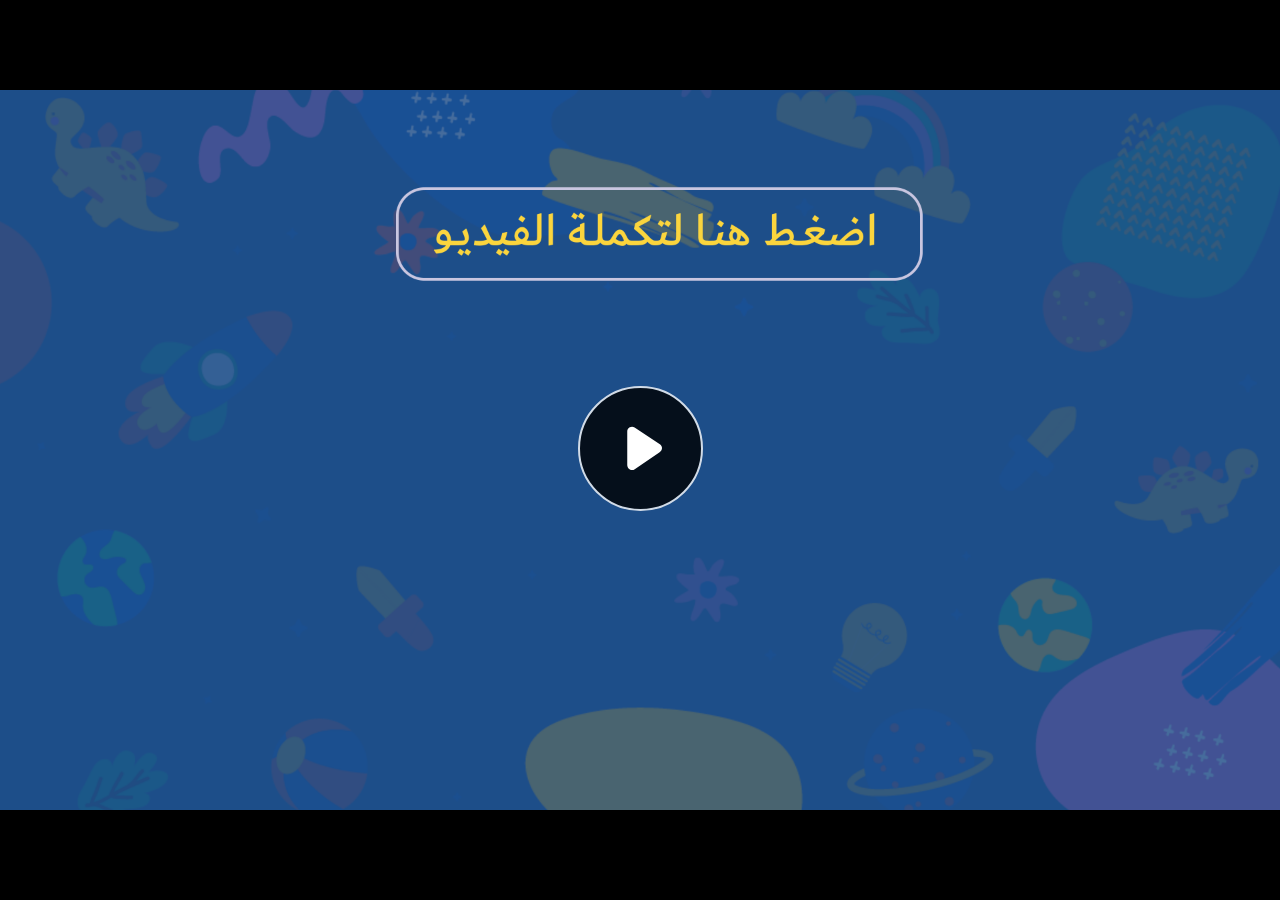
<file: index.html>
﻿<!doctype html>
<html lang="en-US">
<head>
  <meta charset="utf-8">
  <!-- Created using Storyline 360 - http://www.articulate.com  -->
  <!-- version: 3.71.29339.0 -->
  <title>KSA.G10.CHEM.SEM3.UA.T1.S1.1 (q2)</title>
  <meta http-equiv="x-ua-compatible" content="IE=edge"/>
  <meta name="viewport" content="width=device-width,initial-scale=1,user-scalable=no,shrink-to-fit=no,minimal-ui"/>
  <meta name="apple-mobile-web-app-capable" content="yes"/>
  <style>
    html, body { height: 100%; padding: 0; margin: 0 }
    #app { height: 100%; width: 100%; }
  </style>

  <script>
    window.DS = {};
    window.globals = {
      DATA_PATH_BASE: '',
      HAS_FRAME: true,
      HAS_SLIDE: true,

      lmsPresent: false,
      tinCanPresent: false,
      cmi5Present: false,
      aoSupport: false,
      scale: 'noscale',
      captureRc: false,
      browserSize: 'optimal',
      bgColor: '#282828',
      features: 'AccessibleVideo,ConnectionMessages,FullScreenToggle,InsertSvgPicture,LayerPresentAsDialog,MultipleQuizTracking,UpdatedScrollingPanels,UpdatedThemeEditor',
      themeName: 'unified',
      preloaderColor: '#FFFFFF',
      suppressAnalytics: false,
      productChannel: 'stable',
      publishSource: 'storyline',
      aid: 'aid|e710da2c-216d-488c-aeed-63e613e51a63',
      cid: '53efde3e-d0ea-4a6e-bbb9-c9e321d363ae',
      playerVersion: '3.71.29339.0',
      publishTimestamp: '2023-03-13T13:18:06.1807183Z',
      maxIosVideoElements: 10,
      connectionSettings: { message: 'You%20are%20offline.%20Trying%20to%20reconnect...', useDarkTheme: false },

      
      parseParams: function(qs) {
        if (window.globals.parsedParams != null) {
          return window.globals.parsedParams;
        }
        qs = (qs || window.location.search.substr(1)).split('+').join(' ');
        var params = {},
            tokens,
            re = /[?&]?([^=]+)=([^&]*)/g;

        while (tokens = re.exec(qs)) {
          params[decodeURIComponent(tokens[1]).trim()] =
            decodeURIComponent(tokens[2]).trim();
        }
        window.globals.parsedParams = params;
        return params;
      }

    };
  </script>
  <script>
    var isIe11 = ('ActiveXObject' in window || window.MSBlobBuilder != null)
      && window.msCrypto != null && !window.ActiveXObject;
    if (isIe11) {
      window.globals.unsupportedBrowser = true;
      document.write(atob('[base64]'));
    }
  </script>
  
  <script>window.THREE = { };</script>
  
</head>
<body style="background: #282828" class="cs-HTML theme-unified">
  <!-- 360 -->
  <script>!function(e){var i=/iPhone/i,o=/iPod/i,n=/iPad/i,t=/(?=.*\bAndroid\b)(?=.*\bMobile\b)/i,d=/Android/i,s=/(?=.*\bAndroid\b)(?=.*\bSD4930UR\b)/i,b=/(?=.*\bAndroid\b)(?=.*\b(?:KFOT|KFTT|KFJWI|KFJWA|KFSOWI|KFTHWI|KFTHWA|KFAPWI|KFAPWA|KFARWI|KFASWI|KFSAWI|KFSAWA)\b)/i,r=/IEMobile/i,h=/(?=.*\bWindows\b)(?=.*\bARM\b)/i,a=/BlackBerry/i,l=/BB10/i,p=/Opera Mini/i,f=/(CriOS|Chrome)(?=.*\bMobile\b)/i,u=/(?=.*\bFirefox\b)(?=.*\bMobile\b)/i,c=new RegExp("(?:Nexus 7|BNTV250|Kindle Fire|Silk|GT-P1000)","i"),w=function(e,i){return e.test(i)},A=function(e){var A=e||navigator.userAgent,v=A.split("[FBAN");if(void 0!==v[1]&&(A=v[0]),this.apple={phone:w(i,A),ipod:w(o,A),tablet:!w(i,A)&&w(n,A),device:w(i,A)||w(o,A)||w(n,A)},this.amazon={phone:w(s,A),tablet:!w(s,A)&&w(b,A),device:w(s,A)||w(b,A)},this.android={phone:w(s,A)||w(t,A),tablet:!w(s,A)&&!w(t,A)&&(w(b,A)||w(d,A)),device:w(s,A)||w(b,A)||w(t,A)||w(d,A)},this.windows={phone:w(r,A),tablet:w(h,A),device:w(r,A)||w(h,A)},this.other={blackberry:w(a,A),blackberry10:w(l,A),opera:w(p,A),firefox:w(u,A),chrome:w(f,A),device:w(a,A)||w(l,A)||w(p,A)||w(u,A)||w(f,A)},this.seven_inch=w(c,A),this.any=this.apple.device||this.android.device||this.windows.device||this.other.device||this.seven_inch,this.phone=this.apple.phone||this.android.phone||this.windows.phone,this.tablet=this.apple.tablet||this.android.tablet||this.windows.tablet,"undefined"==typeof window)return this},v=function(){var e=new A;return e.Class=A,e};"undefined"!=typeof module&&module.exports&&"undefined"==typeof window?module.exports=A:"undefined"!=typeof module&&module.exports&&"undefined"!=typeof window?module.exports=v():"function"==typeof define&&define.amd?define("isMobile",[],e.isMobile=v()):e.isMobile=v()}(this);
    window.isMobile.apple.tablet = window.isMobile.apple.tablet ||
      (navigator.platform === 'MacIntel' && navigator.maxTouchPoints > 1);
    window.isMobile.apple.device = window.isMobile.apple.device || window.isMobile.apple.tablet;
    window.isMobile.tablet = window.isMobile.tablet || window.isMobile.apple.tablet;
    window.isMobile.any = window.isMobile.any || window.isMobile.apple.tablet;
  </script>

  <div id="focus-sink" tabindex="-1"></div>

  <div id="preso"></div>
  <script>
    (function() {

      var classTypes = [ 'desktop', 'mobile', 'phone', 'tablet' ];

      var addDeviceClasses = function(prefix, testObj) {
        var curr, i;
        for (i = 0; i < classTypes.length; i++) {
          curr = classTypes[i];
          if (testObj[curr]) {
            document.body.classList.add(prefix + curr);
          }
        }
      };

      var params = window.globals.parseParams(),
          isDevicePreview = params.devicepreview === '1',
          isPhoneOverride = params.deviceType === 'phone' || (isDevicePreview && params.phone == '1'),
          isTabletOverride = (params.deviceType === 'tablet' || isDevicePreview) && !isPhoneOverride,
          isMobileOverride = isPhoneOverride || isTabletOverride;

      var deviceView = {
        desktop: !window.isMobile.any && !isMobileOverride,
        mobile: window.isMobile.any || isMobileOverride,
        phone: isPhoneOverride || (window.isMobile.phone && !isTabletOverride),
        tablet: isTabletOverride || window.isMobile.tablet
      };

      window.globals.deviceView = deviceView;
      window.isMobile.desktop = !window.isMobile.any;
      window.isMobile.mobile = window.isMobile.any;

      addDeviceClasses('view-', deviceView);

    })();
  </script>
  
  <script src='story_content/user.js' type=text/javascript></script>
  <div class="slide-loader"></div>

  <script>
    var doc = document, loader = doc.body.querySelector('.slide-loader'); [ 1, 2, 3 ].forEach(function(n) { var d = doc.createElement('div'); d.style.backgroundColor = window.globals.preloaderColor; d.classList.add('mobile-loader-dot'); d.classList.add('dot' + n); loader.appendChild(d); });
  </script>

  <div class="mobile-load-title-overlay" style="display: none">
    <div class="mobile-load-title">KSA.G10.CHEM.SEM3.UA.T1.S1.1 (q2)</div>
  </div>

  <div class="mobile-chrome-warning"></div>

  
<style>
  .warn-connection-dialog {
    display: none;
    background: transparent;
    pointer-events: none;
    position: fixed;
    left: 0;
    top: 0;
    width: 100%;
    height: 100%;
    z-index: 999;
  }

  .warn-connection-content {
    border-radius: 4px;
    background: white;
    border: 1px solid #E7E7E7;
    color: #333333;
    box-shadow: 0 2px 4px rgba(0, 0, 0, 0.25);
    transition: all 150ms ease-out;
    position: absolute;
    white-space: nowrap;
  }

  .view-phone.is-landscape .warn-connection-content {
    left: 23px;
    bottom: 23px;
  }

  .view-tablet.is-landscape .warn-connection-content {
    left: 50%;
    top: 20px;
    transform: translateX(-50%);
  }

  .is-portrait .warn-connection-content {
    transform: translate(-50%, calc(-100% - 15px));
  }

  .warn-connection-content p {
    display: inline-block;
    margin: 0 8px 0 0;
    line-height: 33px;
    font-size: 11px;
  }

  .warn-connection-content svg {
    position: relative;
    vertical-align: middle;
    margin: 0 2px 2px 8px;
  }

  .view-desktop .warn-connection-content {
    left: 1.5em;
    bottom: 1.5em;
  }

  .view-desktop .warn-connection-content p {
    font-size: 1.1em;
  }

  .is-offline .warn-connection-dialog {
    display: block;
  }

  .is-offline .cs-panel * {
    pointer-events: none !important;
  }

  .is-offline .cs-panel {
    pointer-events: all !important;
  }

  .is-offline #nav-controls * {
    pointer-events: none !important;
  }

  .is-offline #nav-controls {
    pointer-events: all !important;
  }
</style>

<div class="warn-connection-dialog">
  <div class="warn-connection-content">
    <svg width="17" height="15" viewBox="0 0 17 15" xmlns="http://www.w3.org/2000/svg">
      <path fill="#8F0000" stroke="white" d="M16.07,12.98 L15.88,12.23 L9.51,1.21 C8.97,0.26,7.6,0.26,7.06,1.21 L0.69,12.23 C0.15,13.16,0.81,14.36,1.91,14.36 H14.65 C15.47,14.36,16.05,13.7,16.07,12.98 Z"/>
      <path fill="white" stroke="white" d="M8.58,5.5 C8.35,5.28,8.5,5.35,8.21,5.32 C8.09,5.35,7.97,5.49,7.96,5.67 C7.97,5.79,7.98,5.92,7.98,6.04 L7.98,6.04 C7.99,6.17,8,6.31,8.01,6.43 L8.01,6.44 C8.03,6.92,8.06,7.41,8.09,7.9 L8.09,7.9 C8.12,8.39,8.14,8.88,8.17,9.37 C8.17,9.39,8.18,9.42,8.2,9.44 C8.23,9.46,8.25,9.47,8.28,9.47 C8.31,9.47,8.34,9.46,8.35,9.44 C8.37,9.43,8.38,9.4,8.39,9.35 L8.39,9.34 C8.39,9.24,8.4,9.15,8.4,9.05 L8.4,9.05 C8.41,8.96,8.41,8.86,8.42,8.75 C8.43,8.44,8.45,8.12,8.47,7.81 L8.47,7.81 C8.49,7.49,8.51,7.18,8.53,6.87 C8.55,6.46,8.56,6.05,8.59,5.64 L8.6,5.62 C8.6,5.57,8.59,5.53,8.58,5.5 L8.21,5.32 Z"/>
      <circle fill="white" stroke="white" cx="8.3" cy="11.35" r="0.3"/>
    </svg>
    <p>You are offline. Trying to reconnect...</p>
  </div>
</div>

<script>
  (function() {
    window.DS.connection = {
      warningShown: false,
      assets: {},
      loadingAssetGroup: false,
      retryDelay: 500
    };

    // @TODO this is POC code and can be cleaned up a bit more if we move forward
    // with the feature



    // The `window.globals.features` variable must be set in `webpack.dev.config` when testing locally - it is not enough
    // to have it in the data - but it must be set there as well.
    var useConnectionMessages = window.AbortController != null &&
      window.location.protocol != 'file:' &&
      window.globals.features.indexOf('ConnectionMessages') != -1;

    window.DS.connection.useConnectionMessages = useConnectionMessages

    var assetCount = 0;
    var checkLoadedId;
    var connectionSettings = window.globals.connectionSettings;

    if (useConnectionMessages && connectionSettings != null) {
      var contentEl = document.querySelector('.warn-connection-content');
      var messageEl = contentEl.querySelector('p')

      if (connectionSettings.useDarkTheme) {
        contentEl.style.borderColor = '#BABBBA';
        contentEl.style.backgroundColor = '#282828';
        contentEl.style.color = '#FFFFFF';
      }

      if (connectionSettings.message != null) {
        messageEl.textContent = window.decodeURIComponent(connectionSettings.message);
      }
    }

    function checkAssetsReady() {
      for (var i in DS.connection.assets) {
        if (!DS.connection.assets[i].success) {
          return false;
        }
      }
      return true;
    }

    function stopAssetGroup() {
      if (!useConnectionMessages) { return; }

      assetCount = 0;

      DS.connection.oldAssetGroup = DS.connection.assets;
      DS.connection.assets = {};
      DS.connection.loadingAssetGroup = false;
      clearInterval(checkLoadedId);
    }

    function startAssetGroup() {
      if (!useConnectionMessages) { return; }
      var ticks = 0;
      clearInterval(checkLoadedId);
      checkLoadedId = setInterval(function() {
        var loaded = 0;
        if (assetCount === 0 && loaded === 0) {
          clearInterval(checkLoadedId);
          return;
        }

        for (var i in DS.connection.assets) {
          if (DS.connection.assets[i].success) {
            loaded++;
          }
        }

        if (assetCount === loaded && checkAssetsReady()) {
          for (var i in DS.connection.assets) {
            if (DS.connection.assets[i].action) {
              DS.connection.assets[i].action();
            }
          }
          hideWarning();
          stopAssetGroup();
        }
      }, 100)
    }

    function requiredAsset(url, action, retry, type) {
      if (!useConnectionMessages) { return; }
      if (DS.connection.assets[url]) { return; }

      DS.connection.assets[url] = {
        success: false, action: action, retry: retry, type: type
      };
      assetCount = Object.keys(DS.connection.assets).length;
      if (!DS.connection.loadingAssetGroup) {
        startAssetGroup();
      }
      DS.connection.loadingAssetGroup = true;
    }

    function assetLoaded(url) {
      if (!useConnectionMessages) { return; }
      if (DS.connection.assets[url]) {
        DS.connection.assets[url].success = true;
      }
    }

    function assetFailed(url) {
      if (!useConnectionMessages) { return; }
      if (!DS.connection.assets[url]) {
        if (/\.js$/.test(url)) {
          setTimeout(function() {
            if (DS.connection.lastSlideLoaded != null) {
              DS.connection.lastSlideLoaded();
            }
          }, DS.connection.retryDelay);
        }
        return;
      }
      if (!DS.connection.warningShown) { showWarning(); }
      if (DS.connection.assets[url].retry) {
        setTimeout(function() {
          if (!DS.connection.assets[url].success) {
            DS.connection.assets[url].retry()
          }
        }, DS.connection.retryDelay);
      }
    }

    function hideWarning() {
      document.body.classList.remove('is-offline');
      DS.connection.warningShown = false;
    }
    DS.connection.hideWarning = hideWarning

    function showWarning(btn) {
      document.body.classList.add('is-offline')
      DS.connection.warningShown = true;
      updateWarningPosition();
    }

    function updateWarningPosition() {
      if (!DS.connection.warningShown) {
        return;
      }

      var isPortrait = document.body.classList.contains('is-portrait');
      var warningEl = document.querySelector('.warn-connection-content');

      if (isPortrait) {
        var slide = document.querySelector('.primary-slide');
        var slideRect = slide.getBoundingClientRect();

        warningEl.style.top = `${slideRect.top}px`
        warningEl.style.left = `${slideRect.left + slideRect.width / 2}px`
      } else {
        warningEl.style.top = null;
        warningEl.style.left = null;
      }

      window.requestAnimationFrame(updateWarningPosition);
    }

    // these will all be noops if the feature flag isn't set in
    // the data and `window.globals.features`
    DS.connection.requiredAsset = requiredAsset;
    DS.connection.assetLoaded = assetLoaded;
    DS.connection.assetFailed = assetFailed;
    DS.connection.stopAssetGroup = stopAssetGroup;
    DS.connection.startAssetGroup = startAssetGroup;
  })();
</script>


  <script>
    
    if (window.autoSpider && window.vInterfaceObject) {
      document.querySelector('.mobile-load-title-overlay').style.display = 'none';
    }
  </script>

  

  <link rel="stylesheet" href="html5/data/css/output.min.css" data-noprefix/>
</body>
<script src="html5/lib/scripts/bootstrapper.min.js"></script>
</html>
</file>
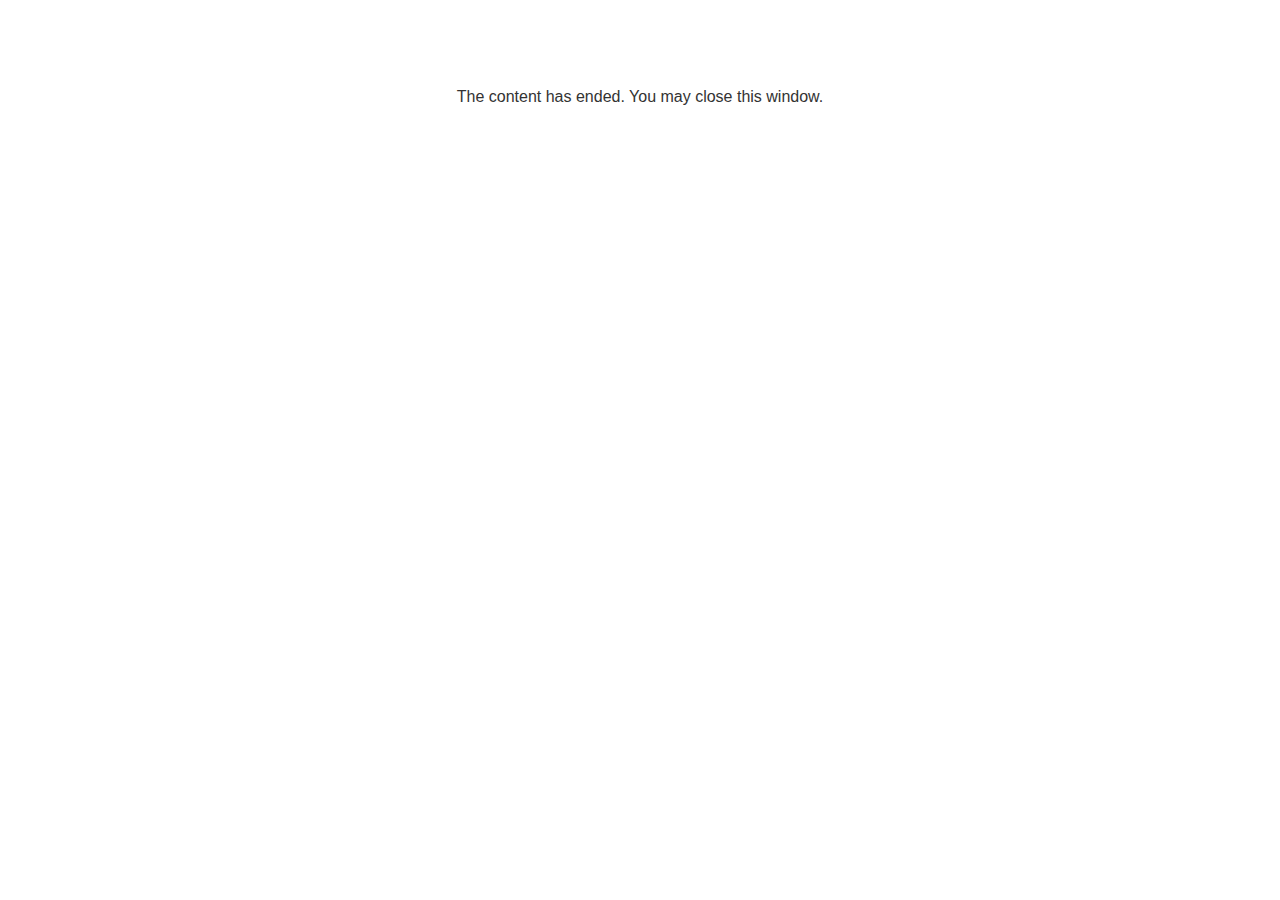
<file: lms/goodbye.html>
<!doctype html>
<html>
<body style="background-color: #ffffff;">

<p role="alert" style="color: #333333;font-family: Lato, articulate, tahoma, arial;font-size: medium;text-align: center;">
<br><br><br><br>
The content has ended. You may close this window.
</p>

</body>
</html>
</file>
<file: html5/data/css/output.min.css>
@font-face {
  font-family: 'LatoBold Charset1_ BoldF6FBD352';
  src: url('[data-uri]');
  font-style: normal;
  font-weight: normal;
}
@font-face {
  font-family: 'Lato Charset1_ 6AeR9Ai2BAE1039D';
  src: url('[data-uri]');
  font-style: normal;
  font-weight: normal;
}
@font-face {
  font-family: 'Dubai Charset1_ 5xTuK5U80A198E5';
  src: url('[data-uri]');
  font-style: normal;
  font-weight: normal;
}
@font-face {
  font-family: 'Dubai Medium Charset1_ A341BCD2';
  src: url('[data-uri]');
  font-style: normal;
  font-weight: normal;
}
@font-face {
  font-family: 'DubaiBold Charset1_Bold388E9A10';
  src: url('[data-uri]');
  font-style: normal;
  font-weight: normal;
}
@font-face {
  font-family: 'Dubai MediumBold ChBold071E9E5D';
  src: url('[data-uri]');
  font-style: normal;
  font-weight: normal;
}
@font-face {
  font-family: 'Dubai Charset0_v8wz5Y8k741D6E07';
  src: url('[data-uri]');
  font-style: normal;
  font-weight: normal;
}
@font-face {
  font-family: 'Dubai Medium Charset0_v389EBE1D';
  src: url('[data-uri]');
  font-style: normal;
  font-weight: normal;
}
@font-face {
  font-family: 'DubaiBold Charset0_BoldD2773439';
  src: url('[data-uri]');
  font-style: normal;
  font-weight: normal;
}
@font-face {
  font-family: 'Dubai MediumBold ChBold9429EB4D';
  src: url('[data-uri]');
  font-style: normal;
  font-weight: normal;
}
.cs-HTML {
  background: rgba(40, 40, 40, 1);
}
.cs-pxabnsnfns00000000001 .cs-infopanel  {
  box-shadow: 0 1px 0 rgba(0, 0, 0, 0);
  background: rgba(255, 255, 255, 1);
}
.cs-pxabnsnfns00000000001 .cs-infopanel .cs-link {
  color: rgba(186, 187, 186, 1);
}
.cs-pxabnsnfns00000000001 .cs-infopanel .cs-link:hover {
  color: rgba(255, 255, 255, 1);
}
.cs-pxabnsnfns00000000001 .cs-infopanel .cs-name {
  color: rgba(68, 68, 68, 1);
}
.cs-pxabnsnfns00000000001 .cs-infopanel .cs-title {
  color: rgba(153, 153, 153, 1);
}
.cs-pxabnsnfns00000000001 .cs-infopanelpopup  {
  box-shadow: 0 1px 0 rgba(0, 0, 0, 0);
  background: rgba(0, 0, 0, 0);
}
.cs-pxabnsnfns00000000001 .cs-infopanelpopup .cs-link {
  color: rgba(255, 0, 0, 1);
}
.cs-pxabnsnfns00000000001 .cs-infopanelpopup .cs-link:hover {
  color: rgba(255, 255, 255, 1);
}
.cs-pxabnsnfns00000000001 .cs-infopanelpopup .cs-name {
  color: rgba(255, 255, 255, 1);
}
.cs-pxabnsnfns00000000001 .cs-infopanelpopup .cs-bio {
  color: rgba(186, 187, 186, 1);
}
.cs-pxabnsnfns00000000001 .cs-timer  {
  color: rgba(186, 187, 186, 1);
}
.cs-pxabnsnfns00000000001 .cs-duration stop:first-child {
  stop-color: rgba(60, 60, 60, 1);
}
.cs-pxabnsnfns00000000001 .cs-duration stop:last-child {
  stop-color: rgba(60, 60, 60, 1);
}
.cs-pxabnsnfns00000000001 .cs-elapsed stop:first-child {
  stop-color: rgba(254, 227, 71, 1);
}
.cs-pxabnsnfns00000000001 .cs-elapsed stop:last-child {
  stop-color: rgba(254, 227, 71, 1);
}
.cs-pxabnsnfns00000000001 .cs-timer .cs-pie .cs-innerstroke {
  stroke: rgba(199, 199, 199, 1);
}
.cs-pxabnsnfns00000000001 .cs-timer .cs-pie .cs-innerborder {
  stroke: rgba(255, 255, 255, 1);
}
.cs-pxabnsnfns00000000001 .cs-window  {
  box-shadow: 0 8px 5px rgba(0, 0, 0, 0.2);
  border-color: rgba(49, 99, 0, 0);
  background: rgba(33, 33, 33, 1);
  color: rgba(248, 248, 248, 1);
}
.cs-pxabnsnfns00000000001 .cs-window .cs-diva {
  border-color: rgba(78, 78, 78, 1);
}
.cs-pxabnsnfns00000000001 .cs-window .cs-divb {
  border-color: rgba(78, 78, 78, 0);
}
.cs-pxabnsnfns00000000001 .cs-editor .cs-editor-slide {
  color: rgba(226, 226, 226, 1);
}
.cs-pxabnsnfns00000000001 .cs-editor .cs-editor-html {
  color: rgba(186, 187, 186, 1);
}
.cs-pxabnsnfns00000000001 .cs-editor .cs-editor-button {
  text-shadow: 0 1px 0 rgba(0, 0, 0, 0);
  color: rgba(255, 255, 255, 1);
  border-color: rgba(211, 211, 211, 1);
  background: rgba(34, 34, 34, 1);
}
.cs-pxabnsnfns00000000001 .cs-editor .cs-editor-button:hover {
  background: rgba(68, 68, 68, 1);
}
.cs-pxabnsnfns00000000001 .cs-editor .cs-editor-button:active {
  background: rgba(68, 68, 68, 1);
}
.cs-pxabnsnfns00000000001 .cs-listitem  {
  color: rgba(186, 187, 186, 1);
  border-color: none;
  border: 1px solid transparent;
}
.cs-pxabnsnfns00000000001 .cs-listitem:hover {
  background: rgba(255, 255, 255, 0.06);
  border-color: rgba(108, 108, 108, 1) !important;
  border-width: 1px;
  border-radius: 2px;
  border-style: solid;
  box-sizing: border-box;
}
.cs-pxabnsnfns00000000001 .cs-listitem.hover {
  background: rgba(255, 255, 255, 0.06);
  border-color: rgba(108, 108, 108, 1) !important;
  border-width: 1px;
  border-radius: 2px;
  border-style: solid;
  box-sizing: border-box;
}
.cs-pxabnsnfns00000000001 .cs-glossary  {
  color: rgba(186, 187, 186, 1);
}
.cs-pxabnsnfns00000000001 .cs-glossary .cs-scrolling-panel {
  background: rgba(0, 0, 0, 0);
}
.cs-pxabnsnfns00000000001 .cs-glossary .cs-term.cs-selected .cs-choice-list-trigger {
  color: rgba(255, 255, 255, 1);
  background: rgba(255, 255, 255, 1);
}
.cs-pxabnsnfns00000000001 .cs-glossary .cs-term.cs-selected .cs-choice-list-trigger:focus {
  color: rgba(255, 255, 255, 1);
  background: rgba(255, 255, 255, 1);
}
.cs-pxabnsnfns00000000001 .cs-glossary .cs-term:hover .cs-choice-list-trigger {
  background: rgba(186, 187, 186, 1);
}
.cs-pxabnsnfns00000000001 .cs-glossary .cs-term.hover .cs-choice-list-trigger {
  background: rgba(186, 187, 186, 1);
}
.cs-pxabnsnfns00000000001 .cs-glossary .cs-term .cs-choice-list-trigger:focus {
  background: rgba(186, 187, 186, 1);
}
.cs-pxabnsnfns00000000001 .cs-glossary .cs-diva {
  border-color: rgba(0, 0, 0, 0);
}
.cs-pxabnsnfns00000000001 .cs-glossary .cs-divb {
  border-color: rgba(0, 0, 0, 0);
}
.cs-pxabnsnfns00000000001 .cs-glossary .cs-divc {
  border-color: rgba(0, 0, 0, 0);
}
.cs-pxabnsnfns00000000001 .cs-glossary .cs-heading {
  color: rgba(248, 248, 248, 1);
  font-weight: 700;
}
.note-content p span {
  color: rgba(186, 187, 186, 1);
  line-height: 1.4em;
  font-size: 103.769%;
}
.cs-pxabnsnfns00000000001 .cs-resource .cs-separator {
  border-color: rgba(0, 0, 0, 0);
}
.cs-pxabnsnfns00000000001 .cs-outline  {
  color: rgba(45, 45, 45, 1);
}
.cs-pxabnsnfns00000000001 .cs-outline .cs-diva {
  border-color: rgba(0, 0, 0, 0);
}
.cs-pxabnsnfns00000000001 .cs-outline .cs-divb {
  border-color: rgba(0, 0, 0, 0);
}
.cs-pxabnsnfns00000000001 .cs-outline .cs-divc {
  border-color: rgba(0, 0, 0, 0);
}
.cs-pxabnsnfns00000000001 .cs-outline .cs-search-filter:hover {
  color: rgba(0, 0, 0, 0);
}
.cs-pxabnsnfns00000000001 .cs-outline .cs-search-filter.hover {
  color: rgba(0, 0, 0, 0);
}
.cs-pxabnsnfns00000000001 .cs-transcript  {
  color: rgba(255, 255, 255, 1);
}
.cs-pxabnsnfns00000000001 .cs-transcript .cs-div {
  border-color: rgba(0, 0, 0, 0);
}
.cs-pxabnsnfns00000000001 .cs-tabs:not(.topmenu-item) {
  color: rgba(248, 248, 248, 1);
}
.cs-pxabnsnfns00000000001 .cs-tabs .cs-inner-button:not(.topmenu-item) {
  text-shadow: 0 1px 0 rgba(0, 0, 0, 0);
}
.cs-pxabnsnfns00000000001 .cs-tabs:hover:not(.topmenu-item) {
  color: rgba(248, 248, 248, 1);
}
.cs-pxabnsnfns00000000001 .cs-tabs.cs-selected {
  background: rgba(0, 0, 0, 0);
  color: rgba(248, 248, 248, 1);
}
.cs-pxabnsnfns00000000001 .cs-seekcontrol  {
  background: rgba(0, 0, 0, 0);
  border-color: rgba(0, 0, 0, 0);
}
.cs-pxabnsnfns00000000001 .cs-seekcontrol .cs-button:hover .cs-icon {
  fill: rgba(255, 255, 255, 1);
}
.cs-pxabnsnfns00000000001 .cs-seekcontrol .cs-button.hover .cs-icon {
  fill: rgba(255, 255, 255, 1);
}
.cs-pxabnsnfns00000000001 .cs-seekcontrol .cs-button .cs-icon-shadow {
  fill: rgba(0, 0, 0, 0);
}
.cs-pxabnsnfns00000000001 .cs-seekcontrol .cs-button .cs-icon {
  fill: rgba(180, 180, 180, 1);
}
.cs-pxabnsnfns00000000001 .cs-seekcontrol .cs-seek .cs-fill {
  background: rgba(255, 255, 255, 0.6);
}
.cs-pxabnsnfns00000000001 .cs-seekcontrol .cs-seek {
  background: rgba(108, 108, 108, 1);
  border-color: rgba(0, 0, 0, 0);
}
.cs-pxabnsnfns00000000001 .cs-searchinput .cs-input {
  color: rgba(186, 187, 186, 1);
  border-color: rgba(0, 0, 0, 0);
  background: rgba(255, 255, 255, 0.06);
}
.cs-pxabnsnfns00000000001 .cs-searchinput .cs-input:focus {
  color: rgba(248, 248, 248, 1);
  background: rgba(41, 41, 41, 1);
}
.cs-pxabnsnfns00000000001 .cs-searchinput .cs-input:hover {
  box-shadow: inset 0 0 1px 0 rgba(69, 126, 19, 0);
}
.cs-pxabnsnfns00000000001 .cs-searchinput .cs-input.hover {
  box-shadow: inset 0 0 1px 0 rgba(69, 126, 19, 0);
}
.cs-pxabnsnfns00000000001 .cs-searchinput .cs-button .cs-icon {
  fill: rgba(186, 187, 186, 1);
}
.cs-pxabnsnfns00000000001 .cs-searchinput .cs-button:hover {
  fill: rgba(63, 133, 0, 1);
}
.cs-pxabnsnfns00000000001 .cs-searchinput .cs-button.hover {
  fill: rgba(63, 133, 0, 1);
}
.cs-pxabnsnfns00000000001 .cs-menu  {
  box-shadow: 0 1px 0 rgba(0, 0, 0, 0);
  background: rgba(33, 33, 33, 1);
}
.cs-pxabnsnfns00000000001 .cs-topmenu-item.active .cs-tab {
  background: rgba(33, 33, 33, 1);
}
.cs-pxabnsnfns00000000001 .cs-logo  {
  box-shadow: 0 1px 0 rgba(37, 75, 0, 1);
  background: rgba(255, 255, 255, 0);
}
.cs-pxabnsnfns00000000001 .cs-checkbox  {
  color: rgba(255, 255, 255, 1);
}
.cs-pxabnsnfns00000000001 .cs-checkbox:hover {
  border-color: rgba(175, 221, 130, 1);
}
.cs-pxabnsnfns00000000001 .cs-checkbox.hover {
  border-color: rgba(175, 221, 130, 1);
}
.cs-pxabnsnfns00000000001 .cs-checkbox .cs-box {
  color: rgba(255, 255, 255, 1);
  border-color: rgba(42, 83, 0, 1);
}
.cs-pxabnsnfns00000000001 .cs-checkbox .cs-box:checked::after {
  color: rgba(43, 196, 0, 1);
}
.cs-pxabnsnfns00000000001 .cs-button  {
  text-shadow: 0 1px 0 rgba(0, 0, 0, 0);
  color: rgba(186, 187, 186, 1);
  border-color: rgba(0, 0, 0, 0);
  background: rgba(0, 0, 0, 0);
  box-shadow: 0 1px 0 rgba(0, 0, 0, 0);
}
.cs-pxabnsnfns00000000001 .cs-button .cs-icon {
  fill: rgba(186, 187, 186, 1);
}
.cs-pxabnsnfns00000000001 .cs-button .cs-icon-shadow {
  fill: rgba(0, 0, 0, 0);
}
.cs-pxabnsnfns00000000001 .cs-button:hover {
  background: rgba(248, 248, 248, 1);
}
.cs-pxabnsnfns00000000001 .cs-button.hover {
  background: rgba(248, 248, 248, 1);
}
.cs-pxabnsnfns00000000001 .cs-button:active {
  background: rgba(0, 0, 0, 0);
}
.cs-pxabnsnfns00000000001 .cs-button.cs-disabled:hover {
  background: rgba(0, 0, 0, 0);
}
.cs-pxabnsnfns00000000001 .cs-button.cs-disabled.hover {
  background: rgba(0, 0, 0, 0);
}
.cs-pxabnsnfns00000000001 .cs-button.cs-disabled:active {
  background: rgba(0, 0, 0, 0);
}
.cs-pxabnsnfns00000000001 .cs-button.cs-volume:hover {
  background: rgba(0, 0, 0, 0);
}
.cs-pxabnsnfns00000000001 .cs-button.cs-volume.hover {
  background: rgba(0, 0, 0, 0);
}
.cs-pxabnsnfns00000000001 .cs-button.cs-volume:active {
  background: rgba(0, 0, 0, 0);
}
.cs-pxabnsnfns00000000001.cs-base  {
  color: rgba(186, 187, 186, 1);
  border-color: rgba(40, 40, 40, 1);
  background: rgba(40, 40, 40, 1);
}
.cs-pxabnsnfns00000000001.cs-base .cs-separator .cs-diva {
  background: rgba(69, 69, 69, 1);
}
.cs-pxabnsnfns00000000001.cs-base .cs-separator .cs-divb {
  background: rgba(0, 0, 0, 0);
}
.cs-pxabnsnfns00000000001.cs-base .cs-topmenu-item.active .cs-tab {
  border-color: rgba(69, 69, 69, 1);
}
.cs-pxabnsnfns00000000001.cs-base .cs-topmenu-item.active .cs-panel {
  border-color: rgba(69, 69, 69, 1);
}
.cs-pxabnsnfns00000000001.cs-base .cs-left {
  background: rgba(33, 33, 33, 1);
}
.cs-pxabnsnfns00000000001.cs-base .cs-area-primary .cs-slide-container {
  background: rgba(40, 40, 40, 1);
}
.cs-pxabnsnfns00000000001.cs-base.cs-custom-theme .cs-brandhighlight-bg {
  background: rgba(79, 189, 244, 1) !important;
}
.cs-pxabnsnfns00000000001.cs-base.cs-custom-theme .cs-brandhighlight-secondary-bg {
  background: rgba(255, 255, 255, 1) !important;
}
.cs-pxabnsnfns00000000001.cs-base.cs-custom-theme .cs-brandhighlight-border {
  border-color: rgba(79, 189, 244, 1) !important;
}
.cs-pxabnsnfns00000000001.cs-base.cs-custom-theme .cs-brandhighlight-text {
  color: rgba(79, 189, 244, 1) !important;
}
.cs-pxabnsnfns00000000001.cs-base.cs-custom-theme .cs-brandhighlight-fill {
  fill: rgba(79, 189, 244, 1) !important;
}
.cs-pxabnsnfns00000000001.cs-base.cs-custom-theme .cs-listitem.cs-selected {
  background-color: rgba(255, 255, 255, 0.06) !important;
}
.cs-pxabnsnfns00000000001 .cs-volume::-moz-range-thumb {
  border-color: rgba(43, 85, 0, 1);
  box-shadow: inset 0 0 1px 0 rgba(43, 85, 0, 1);
  background: rgba(255, 255, 255, 1);
}
.cs-pxabnsnfns00000000001 .cs-volume::-ms-thumb {
  border-color: rgba(43, 85, 0, 1);
  box-shadow: inset 0 0 1px 0 rgba(43, 85, 0, 1);
  background: rgba(255, 255, 255, 1);
}
.cs-pxabnsnfns00000000001 .cs-volume::-webkit-slider-thumb {
  border-color: rgba(43, 85, 0, 1);
  box-shadow: inset 0 0 1px 0 rgba(43, 85, 0, 1);
  background: rgba(255, 255, 255, 1);
}
.cs-pxabnsnfns00000000001 .cs-volume::-moz-range-track {
  border-color: rgba(66, 140, 1, 1);
  background: rgba(108, 108, 108, 1);
}
.cs-pxabnsnfns00000000001 .cs-volume::-ms-track {
  border-color: rgba(66, 140, 1, 1);
  background: rgba(108, 108, 108, 1);
}
.cs-pxabnsnfns00000000001 .cs-volume::-webkit-slider-runnable-track {
  border-color: rgba(66, 140, 1, 1);
  background: rgba(108, 108, 108, 1);
}
body.show-focus .tab-focus-box {
  box-shadow: 0 0 0 1px rgba(255, 255, 0, 1), 0 0 0 3px rgba(0, 32, 96, 1), 0 0 5px 5px rgba(255, 255, 0, 1);
  border-color: transparent;
  outline: 2px transparent solid;
}
.skipnav {
  box-shadow: 0 0 0 1px rgba(255, 255, 0, 1), 0 0 0 3px rgba(0, 32, 96, 1), 0 0 5px 5px rgba(255, 255, 0, 1);
  border-color: transparent;
  outline: 2px transparent solid;
}
.cs-pxabnsnfns00000000001 .cs-listitem:hover {
  color: none;
}
.cs-pxabnsnfns00000000001 .cs-listitem.hover {
  color: none;
}
.cs-pxabnsnfns00000000001 .cs-listitem.cs-viewed {
  color: #BABBBA;
}
.cs-pxabnsnfns00000000001 .cs-listitem {
  color: #BABBBA;
}
.cs-pxabnsnfns00000000001 .cs-listitem:hover .cs-icon-carrot * {
  fill: none;
}
.cs-pxabnsnfns00000000001 .cs-listitem.hover .cs-icon-carrot * {
  fill: none;
}
.cs-pxabnsnfns00000000001 .cs-listitem .cs-icon-carrot {
  color: none;
  top: calc(3px);
}
.cs-pxabnsnfns00000000001 .cs-listitem .cs-icon-carrot .cs-shadow {
  color: #F8F8F8;
}
.cs-pxabnsnfns00000000001 .item-collapsible .is-scene {
  color: #F8F8F8 !important;
  font-weight: 700;
}
.cs-pxabnsnfns00000000001 .is-scene .cs-icon-carrot * {
  color: #F8F8F8 !important;
  font-weight: 700;
}
.cs-pxabnsnfns00000000001 .is-scene:not(.outline-links-collapse) > a {
  color: #F8F8F8;
}
.cs-pxabnsnfns00000000001 .is-scene:not(.outline-links-collapse) .cs-icon-carrot * {
  fill: none !important;
  color: #F8F8F8 !important;
}
.cs-pxabnsnfns00000000001 .tabs, .cs-pxabnsnfns00000000001 .cs-logo {
  border-bottom: 1px solid rgba(108, 108, 108, 1);
}
.cs-pxabnsnfns00000000001 .area-secondary-wrapper:after {
  background-image: url('[data-uri]');
  background-size: 100%;
}
.cs-pxabnsnfns00000000001 .panel-footer {
  background: #212121;
}
.cs-pxabnsnfns00000000001 #outline-search {
  background: rgba(255, 255, 255, 0.06);
  border-color: rgba(108, 108, 108, 1);
  border-width: 1px;
  border-style: solid;
}
.cs-pxabnsnfns00000000001 .topmenu-panel #outline-search {
  background: #545454;
}
.cs-pxabnsnfns00000000001 .search-icon circle, .cs-pxabnsnfns00000000001 .search-icon path {
  stroke: #BABBBA;
}
.cs-pxabnsnfns00000000001 #outline-search input[type   =search] {
  color: #F8F8F8;
}
.cs-pxabnsnfns00000000001 #outline-search ::-webkit-input-placeholder {
  color: #BABBBA !important;
}
.cs-pxabnsnfns00000000001 #outline-search :-ms-input-placeholder {
  color: #BABBBA !important;
}
.cs-pxabnsnfns00000000001 #outline-search ::-moz-placeholder {
  color: #BABBBA !important;
  opacity: 1;
}
.cs-pxabnsnfns00000000001 .cs-topmenu-item.active, body:not(.is-touchable-tablet) .cs-pxabnsnfns00000000001 .cs-topmenu-item:hover {
  color: #F8F8F8;
}
.cs-pxabnsnfns00000000001 .cs-topmenu-item.button-tapped {
  color: #F8F8F8;
}
.cs-pxabnsnfns00000000001 .cs-topmenu-item.active .cs-tab, .cs-pxabnsnfns00000000001 .cs-topmenu-item .cs-tab {
  background: transparent !important;
  border: none !important;
}
.cs-pxabnsnfns00000000001 .top-tabs-drop-icon div {
  background: #BABBBA;
}
.cs-pxabnsnfns00000000001 .cs-panel.topmenu-panel .panel-content, .cs-pxabnsnfns00000000001 .top-tabs-drop {
  background: #212121;
}
.cs-pxabnsnfns00000000001 .cs-topmenu-item.active .cs-panel {
  background: #212121;
}
.cs-pxabnsnfns00000000001 .cs-menu.topmenu-panel, .cs-pxabnsnfns00000000001 .top-tabs-drop {
  border: 1px solid rgba(69, 69, 69, 1) !important;
  border-radius: 3px;
}
.cs-pxabnsnfns00000000001 .resources .resources-list a:hover {
  background: rgba(255, 255, 255, 0.06);
}
body:not(.is-touchable-tablet) .cs-pxabnsnfns00000000001 .resources .resources-list a:hover {
  background: rgba(255, 255, 255, 0.06);
}
.cs-pxabnsnfns00000000001 .resources .resources-list a.hover {
  background: rgba(255, 255, 255, 0.06);
}
body:not(.is-touchable-tablet) .cs-pxabnsnfns00000000001 .resources .resources-list a.hover {
  background: rgba(255, 255, 255, 0.06);
}
.cs-pxabnsnfns00000000001 .resources .resources-list a.button-tapped {
  background: rgba(255, 255, 255, 0.06);
}
.cs-pxabnsnfns00000000001 .cs-icon path, .cs-pxabnsnfns00000000001 .cs-icon rect, .cs-pxabnsnfns00000000001 .cs-icon polygon, .cs-pxabnsnfns00000000001 .menu-icon-wrapper.menu-icon-wrapper-hover path {
  fill: #BABBBA;
}
.cs-pxabnsnfns00000000001 .cs-icon .icon-stroke-only {
  fill: none !important;
  stroke: #BABBBA !important;
}
body:not(.is-touchable-tablet) .cs-pxabnsnfns00000000001 .cs-button:hover .cs-icon path, body:not(.is-touchable-tablet) .cs-pxabnsnfns00000000001 .cs-button:hover .cs-icon rect, body:not(.is-touchable-tablet) .cs-pxabnsnfns00000000001 .cs-button:hover .cs-icon polygon {
  fill: #F8F8F8;
}
body:not(.is-touchable-tablet) .cs-pxabnsnfns00000000001 .cs-tabs:hover .search-icon circle, body:not(.is-touchable-tablet) .cs-pxabnsnfns00000000001 .cs-tabs:hover .search-icon path {
  stroke: #F8F8F8;
}
.cs-pxabnsnfns00000000001 .cs-button.button-tapped .cs-icon path, .cs-pxabnsnfns00000000001 .cs-button.button-tapped .cs-icon rect, .cs-pxabnsnfns00000000001 .cs-button.button-tapped .cs-icon polygon {
  fill: #F8F8F8;
}
body:not(.is-touchable-tablet) .cs-pxabnsnfns00000000001 .cs-button:hover .cs-icon .icon-stroke-only {
  fill: none !important;
  stroke: #F8F8F8 !important;
}
.cs-pxabnsnfns00000000001 .cs-button:button-tapped .cs-icon .icon-stroke-only {
  fill: none !important;
  stroke: #F8F8F8 !important;
}
.cs-pxabnsnfns00000000001 .menu-icon-wrapper.menu-icon-wrapper-hover svg path {
  fill: #F8F8F8;
}
.floating-sidebar:not(.sidebar-closed) .cs-pxabnsnfns00000000001 #hamburger .menu-icon-wrapper svg path {
  fill: #BABBBA;
}
.floating-sidebar:not(.sidebar-closed) .cs-pxabnsnfns00000000001 #hamburger .menu-icon-wrapper.menu-icon-wrapper-hover svg path {
  fill: #F8F8F8;
}
.cs-pxabnsnfns00000000001 .volume .btn:before {
  background-image: url('[data-uri]');
}
.cs-pxabnsnfns00000000001 .volume-track {
  background: #6C6C6C;
}
.cs-pxabnsnfns00000000001 .volume-icon circle {
  stroke: #BABBBA;
}
.cs-pxabnsnfns00000000001 .cs-settings > .settings-panel {
  background: #212121;
  border: 1px solid rgba(69, 69, 69, 1) !important;
  border-radius: 3px;
}
.cs-pxabnsnfns00000000001 .cs-settings > .panel-down-arrow {
  fill: #212121;
}
.cs-pxabnsnfns00000000001 .switch-toggle .border {
  stroke: #7C7C7C;
}
.cs-pxabnsnfns00000000001 .switch-toggle .thumb-off .thumb {
  fill: #A2A2A2;
}
.cs-pxabnsnfns00000000001 .switch-toggle .thumb-on .track {
  fill: rgba(79, 189, 244, 1);
}
.cs-pxabnsnfns00000000001 .switch-toggle .thumb-off .track {
  fill: rgba(255, 255, 255, 0.1);
}
.cs-pxabnsnfns00000000001 .switch-label {
  color: #BABBBA;
}
.cs-pxabnsnfns00000000001 .cs-panel .scrollarea-btn:after {
  background: rgba(179, 180, 179, 0.75);
}
.scrollarea-scrollbar:hover .scrollarea-btn:after, .scrollarea-scrollbar.highlight-scrollbar .scrollarea-btn:after {
  background: rgba(179, 180, 179, 0.75);
}
.floating-sidebar .sidebar-overlay {
  background: rgba(0, 0, 0, 0.85);
}
.cs-pxabnsnfns00000000001 .overlay-message {
  background: rgba(0, 0, 0, 0.85);
}
.cs-pxabnsnfns00000000001 .top-ui-bg, .cs-pxabnsnfns00000000001 .bottom-ui-bg, .cs-pxabnsnfns00000000001 .right-ui-bg, .cs-pxabnsnfns00000000001 .left-ui-bg {
  background: rgba(40, 40, 40, 0.8);
}
.cs-pxabnsnfns00000000001 .circle-progress-bg {
  fill: #282828;
}
.cs-pxabnsnfns00000000001 .circle-progress-well {
  fill: #6C6C6C;
}
.cs-pxabnsnfns00000000001 .circle-progress-pie {
  stroke: #6C6C6C;
}
.cs-pxabnsnfns00000000001 .lightbox .option-pane {
  background: rgba(40, 40, 40, 0.8);
}
.cs-pxabnsnfns00000000001 .lightbox .option-pane:before {
  background: #282828;
}
.cs-pxabnsnfns00000000001 .message-window {
  background: #212121;
  border: 1px solid rgba(255, 255, 255, 1) !important;
  border-radius: 3px;
}
.cs-pxabnsnfns00000000001 .message-window-header p, .cs-pxabnsnfns00000000001 .message-window-text {
  color: #F8F8F8;
}
.cs-pxabnsnfns00000000001 .message-window-header p {
  border-bottom: 1px solid rgba(255, 255, 255, 1);
}
.cs-pxabnsnfns00000000001 .message-window button.slide-object-button {
  border: 1px solid rgba(255, 255, 255, 1) !important;
}
.cs-pxabnsnfns00000000001 .message-window button.slide-object-button:hover {
  background: rgba(255, 255, 255, 0.06) !important;
}
.message-window .slide-object-button tspan, .message-window .slide-object-button-text tspan {
  fill: #F8F8F8 !important;
}
body:not(.is-touchable-tablet) .cs-pxabnsnfns00000000001 .cs-button:hover .text {
  color: #F8F8F8;
}
.cs-pxabnsnfns00000000001 .cs-button.button-tapped .text {
  color: #F8F8F8;
}
.cs-pxabnsnfns00000000001.cs-base {
  background: #282828;
}
.cs-pxabnsnfns00000000001 .cs-menu {
  background: transparent;
}
.cs-pxabnsnfns00000000001 .progress-bar .progress-bar-fill:after {
  background: #FFFFFF !important;
}
.cs-pxabnsnfns00000000001 .volume-dot {
  background: #FFFFFF !important;
}
.fn-npnxnanbsnfns00000000001 {
  font-family: 'Lato22AB4CAF';
  -webkit-font-variant-ligatures: no-common-ligatures;
  font-variant-ligatures: no-common-ligatures;
}
.fn-pxabnsnfns00000000001 {
  font-family: 'Lato22AB4CAF';
  -webkit-font-variant-ligatures: no-common-ligatures;
  font-variant-ligatures: no-common-ligatures;
}
.fn-npxnabnsnfns00000000001 {
  font-family: 'Lato22AB4CAF';
  -webkit-font-variant-ligatures: no-common-ligatures;
  font-variant-ligatures: no-common-ligatures;
}
.fn-npnxnanbnsnfns00000000001 {
  font-family: 'Lato22AB4CAF';
  -webkit-font-variant-ligatures: no-common-ligatures;
  font-variant-ligatures: no-common-ligatures;
}
.fn-pxabnsnfns00000000000 {
  font-family: 'Lato22AB4CAF';
  -webkit-font-variant-ligatures: no-common-ligatures;
  font-variant-ligatures: no-common-ligatures;
}
@font-face {
  font-family: 'Lato22AB4CAF';
  src: url('[data-uri]');
  font-style: normal;
  font-weight: bold;
}
@font-face {
  font-family: 'Lato22AB4CAF';
  src: url('[data-uri]');
  font-style: normal;
  font-weight: normal;
}
.cs-InvalidPromptSlide .cs-6OCftpci8wo-InvalidPromptSlide-btn0 {
  color: rgba(255, 255, 255, 1);
  border-color: rgba(211, 211, 211, 1);
  background: rgba(34, 34, 34, 1);
  text-shadow: 0 1px 0 rgba(0, 0, 0, 0);
}
.cs-InvalidPromptSlide .cs-6OCftpci8wo-InvalidPromptSlide-btn0 .cs-html {
  color: rgba(186, 187, 186, 1);
}
.cs-InvalidPromptSlide .cs-6OCftpci8wo-InvalidPromptSlide-btn0 .cs-slide {
  border-color: rgba(226, 226, 226, 1);
}
.cs-InvalidPromptSlide .cs-6OCftpci8wo-InvalidPromptSlide-btn0:hover {
  background: rgba(68, 68, 68, 1);
}
.cs-InvalidPromptSlide .cs-6OCftpci8wo-InvalidPromptSlide-btn0:active {
  background: rgba(68, 68, 68, 1);
}
.cs-PrintPromptSlide .cs-6OCftpci8wo-PrintPromptSlide-btn0 {
  color: rgba(255, 255, 255, 1);
  border-color: rgba(211, 211, 211, 1);
  background: rgba(34, 34, 34, 1);
  text-shadow: 0 1px 0 rgba(0, 0, 0, 0);
}
.cs-PrintPromptSlide .cs-6OCftpci8wo-PrintPromptSlide-btn0 .cs-html {
  color: rgba(186, 187, 186, 1);
}
.cs-PrintPromptSlide .cs-6OCftpci8wo-PrintPromptSlide-btn0 .cs-slide {
  border-color: rgba(226, 226, 226, 1);
}
.cs-PrintPromptSlide .cs-6OCftpci8wo-PrintPromptSlide-btn0:hover {
  background: rgba(68, 68, 68, 1);
}
.cs-PrintPromptSlide .cs-6OCftpci8wo-PrintPromptSlide-btn0:active {
  background: rgba(68, 68, 68, 1);
}
.cs-ScrollPromptSlide .cs-6OCftpci8wo-ScrollPromptSlide-btn0 {
  color: rgba(255, 255, 255, 1);
  border-color: rgba(211, 211, 211, 1);
  background: rgba(34, 34, 34, 1);
  text-shadow: 0 1px 0 rgba(0, 0, 0, 0);
}
.cs-ScrollPromptSlide .cs-6OCftpci8wo-ScrollPromptSlide-btn0 .cs-html {
  color: rgba(186, 187, 186, 1);
}
.cs-ScrollPromptSlide .cs-6OCftpci8wo-ScrollPromptSlide-btn0 .cs-slide {
  border-color: rgba(226, 226, 226, 1);
}
.cs-ScrollPromptSlide .cs-6OCftpci8wo-ScrollPromptSlide-btn0:hover {
  background: rgba(68, 68, 68, 1);
}
.cs-ScrollPromptSlide .cs-6OCftpci8wo-ScrollPromptSlide-btn0:active {
  background: rgba(68, 68, 68, 1);
}
.cs-ResumePromptSlide .cs-6OCftpci8wo-ResumePromptSlide-btn0 {
  color: rgba(255, 255, 255, 1);
  border-color: rgba(211, 211, 211, 1);
  background: rgba(34, 34, 34, 1);
  text-shadow: 0 1px 0 rgba(0, 0, 0, 0);
}
.cs-ResumePromptSlide .cs-6OCftpci8wo-ResumePromptSlide-btn0 .cs-html {
  color: rgba(186, 187, 186, 1);
}
.cs-ResumePromptSlide .cs-6OCftpci8wo-ResumePromptSlide-btn0 .cs-slide {
  border-color: rgba(226, 226, 226, 1);
}
.cs-ResumePromptSlide .cs-6OCftpci8wo-ResumePromptSlide-btn0:hover {
  background: rgba(68, 68, 68, 1);
}
.cs-ResumePromptSlide .cs-6OCftpci8wo-ResumePromptSlide-btn0:active {
  background: rgba(68, 68, 68, 1);
}
.cs-ResumePromptSlide .cs-6OCftpci8wo-ResumePromptSlide-btn1 {
  color: rgba(255, 255, 255, 1);
  border-color: rgba(211, 211, 211, 1);
  background: rgba(34, 34, 34, 1);
  text-shadow: 0 1px 0 rgba(0, 0, 0, 0);
}
.cs-ResumePromptSlide .cs-6OCftpci8wo-ResumePromptSlide-btn1 .cs-html {
  color: rgba(186, 187, 186, 1);
}
.cs-ResumePromptSlide .cs-6OCftpci8wo-ResumePromptSlide-btn1 .cs-slide {
  border-color: rgba(226, 226, 226, 1);
}
.cs-ResumePromptSlide .cs-6OCftpci8wo-ResumePromptSlide-btn1:hover {
  background: rgba(68, 68, 68, 1);
}
.cs-ResumePromptSlide .cs-6OCftpci8wo-ResumePromptSlide-btn1:active {
  background: rgba(68, 68, 68, 1);
}
.cs-ExternalInterfaceErrorSlide .cs-buttonOK {
  color: rgba(255, 255, 255, 1);
  border-color: rgba(211, 211, 211, 1);
  background: rgba(34, 34, 34, 1);
  text-shadow: 0 1px 0 rgba(0, 0, 0, 0);
}
.cs-ExternalInterfaceErrorSlide .cs-buttonOK .cs-html {
  color: rgba(186, 187, 186, 1);
}
.cs-ExternalInterfaceErrorSlide .cs-buttonOK .cs-slide {
  border-color: rgba(226, 226, 226, 1);
}
.cs-ExternalInterfaceErrorSlide .cs-buttonOK:hover {
  background: rgba(68, 68, 68, 1);
}
.cs-ExternalInterfaceErrorSlide .cs-buttonOK:active {
  background: rgba(68, 68, 68, 1);
}
</file>
